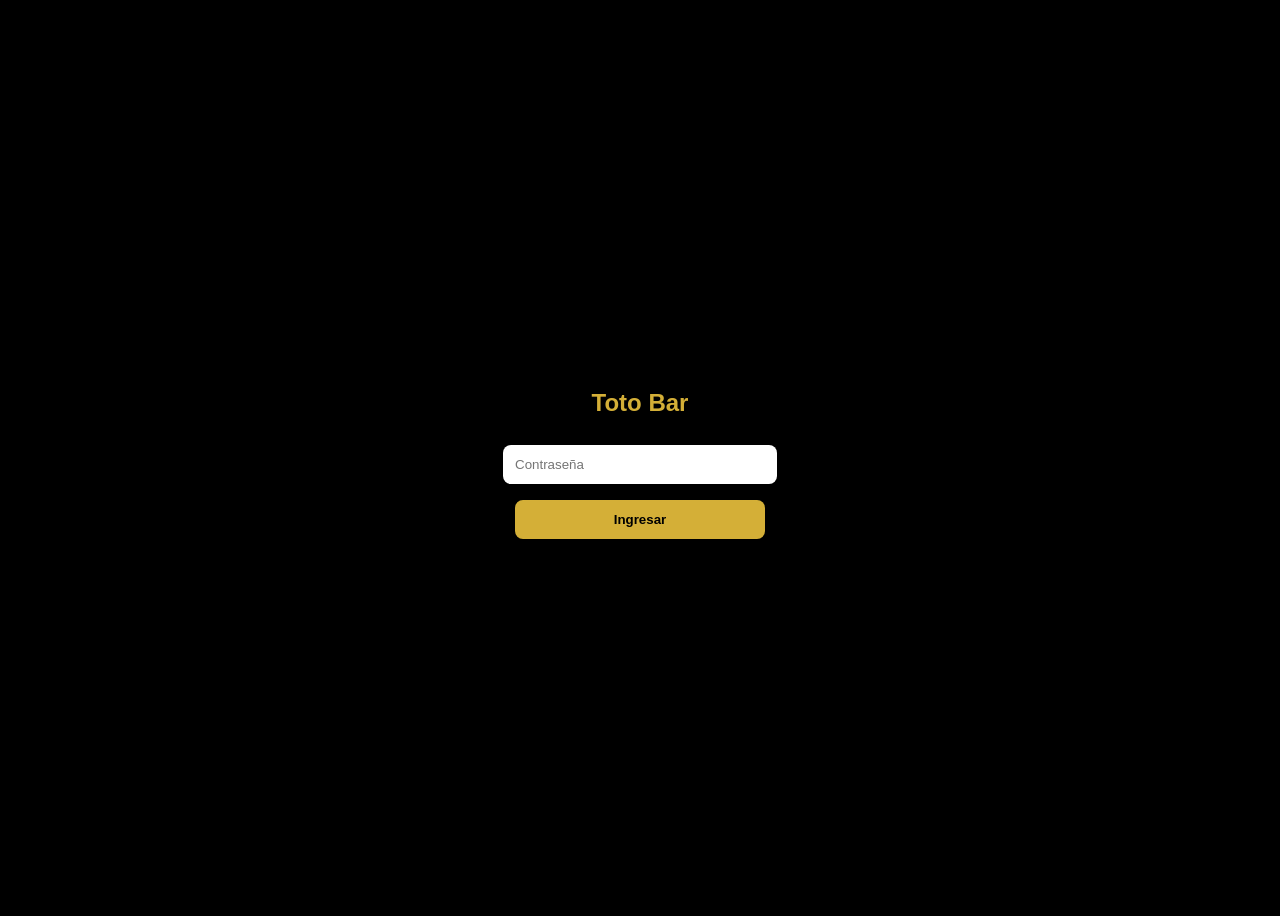
<file: login.html>
<!DOCTYPE html>
<html>
<head>
<meta charset="UTF-8">
<meta name="viewport" content="width=device-width, initial-scale=1.0">
<title>Toto Bar - Acceso</title>

<style>
body{
  background:black;
  color:#d4af37;
  font-family:Arial;
  display:flex;
  justify-content:center;
  align-items:center;
  height:100vh;
  flex-direction:column;
}

input,button{
  width:250px;
  padding:12px;
  margin:8px;
  border-radius:8px;
  border:none;
}

button{
  background:#d4af37;
  font-weight:bold;
}
</style>
</head>

<body>

<h2>Toto Bar</h2>

<input type="password" id="pass" placeholder="Contraseña">
<button onclick="entrar()">Ingresar</button>

<script>
function entrar(){
  const p = document.getElementById("pass").value;

  if(p==="cocina123"){
    window.location="cocina.html";
  }
  else if(p==="mozo123"){
    window.location="mozo.html";
  }
  else if(p==="dueno123"){
    window.location="dueno.html";
  }
  else{
    alert("Contraseña incorrecta");
  }
}
</script>

</body>
</html>
</file>
